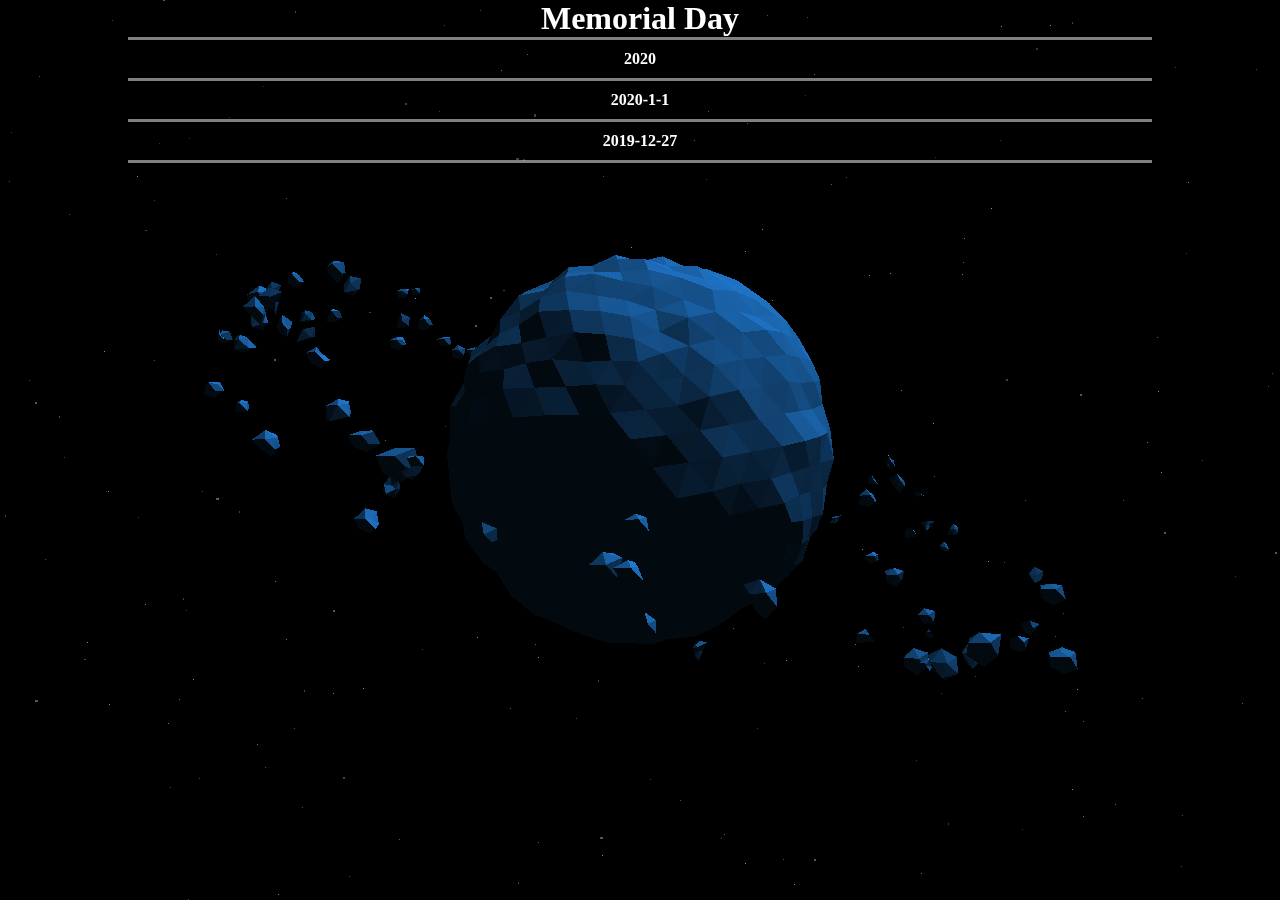
<file: memorial.html>
<!DOCTYPE html>
<html>
	<head>
		<meta charset="utf-8">
<meta name="viewport" content="width=device-width,height=device-height, minimum-scale=1.0, maximum-scale=1.0">
    <style type="text/css">
    * {margin: 0;padding: 0;}    
h1{color:#FFFFFF;text-align:center;} 
#bottom{border-bottom-style:solid;}
a
{font-weight:bold;display:block;
  color:#FFFFFF;width:80%;text-align:center;
  padding-top:10px;
  padding-bottom:10px;
  margin-right:10%;
  margin-left:10%;
  text-decoration:none;
  background-color:rgba(0,0,0,0.25);
  border-top-style:solid;
  border-color:rgba(255,255,255,0.50);
  }
	</style>
	</head>

  <body>
    <div id="container" style="position:absolute; width: 100%; height: 100%;top: 0;"></div>
    <script src='js/three.min.js'></script>
    <script src="js/index.js"></script>
    <div style="position:relative;">
	<h1>Memorial Day</h1>
<a>2020</a>
<a>2020-1-1</a>
<a id="bottom">2019-12-27</a></div>
</body>
</html>
</file>
